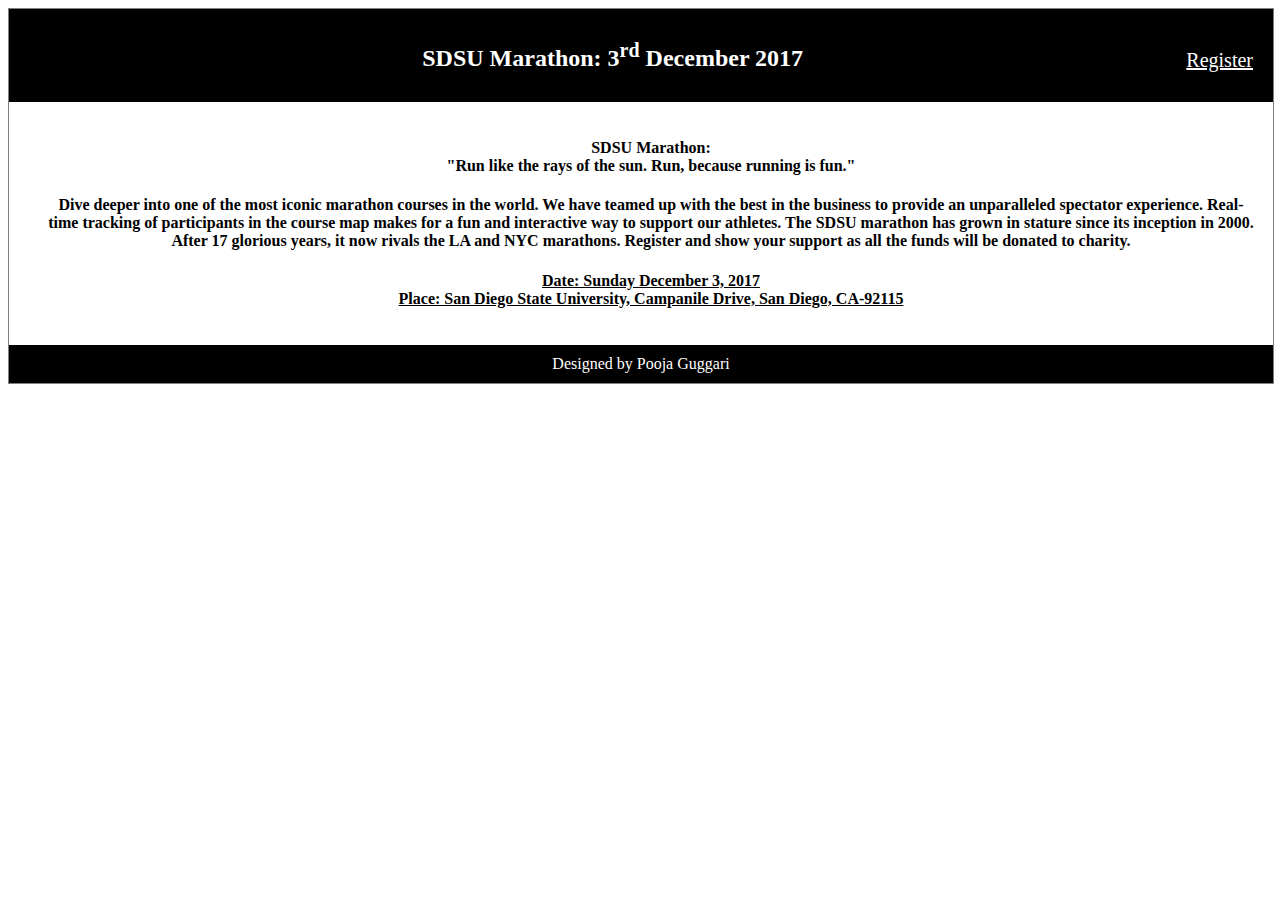
<file: index.html>
<!DOCTYPE html>
<html>
<!-- Guggari, Pooja Maheshwar. 
	 Class Account# jadrn017 
	 Fall 2017
-->
<head>
    <meta charset="utf-8">
    <title>Welcome to SDSU marathon</title>
    <link rel="stylesheet" href="tcss.css" />
	<link rel="shortcut icon" href="logo3.ico" />
	<script src="http://jadran.sdsu.edu/jquery/jquery.js"></script>
    <script src="myjsfile1.js"></script>
</head>
<body>

<div class="container">
<span id="signup"><a href="Form.html">Register</a></span>
<header>
   <h2>&nbsp;&nbsp;&nbsp;&nbsp;&nbsp;SDSU Marathon: 3<sup>rd</sup> December 2017 </h2>
</header>

<!-- Concept of automatic slideshow from W3Schools -->
<div class="slider" >
  <img class="mySlides" src="image5.jpg" >
  <img class="mySlides" src="image10.jpg" >
  <img class="mySlides" src="image4.jpg" >
  <img class="mySlides" src="image13.jpg" >
  <img class="mySlides" src="image9.jpg" >
</div>



<article>
<h4>SDSU Marathon: <br/>"Run like the rays of the sun. Run, because
running is fun."</h4>
  <h4>Dive deeper into one of the most iconic marathon courses in the world.
We have teamed up with the best in the business to provide an
unparalleled spectator experience. Real-time tracking of participants
in the course map makes for a fun and interactive way to support our
athletes. The SDSU marathon has grown in stature since its inception
in 2000. After 17 glorious years, it now rivals the LA and NYC
marathons. Register and show your support as all the funds will be
donated to charity. </h4>
  
<h4 id="ch_property">Date: Sunday December 3, 2017<br/>Place: San Diego State University, Campanile Drive, San Diego, CA-92115</h4>
</article>

<footer>Designed by Pooja Guggari</footer>

</div>
</body>
</html>
</file>
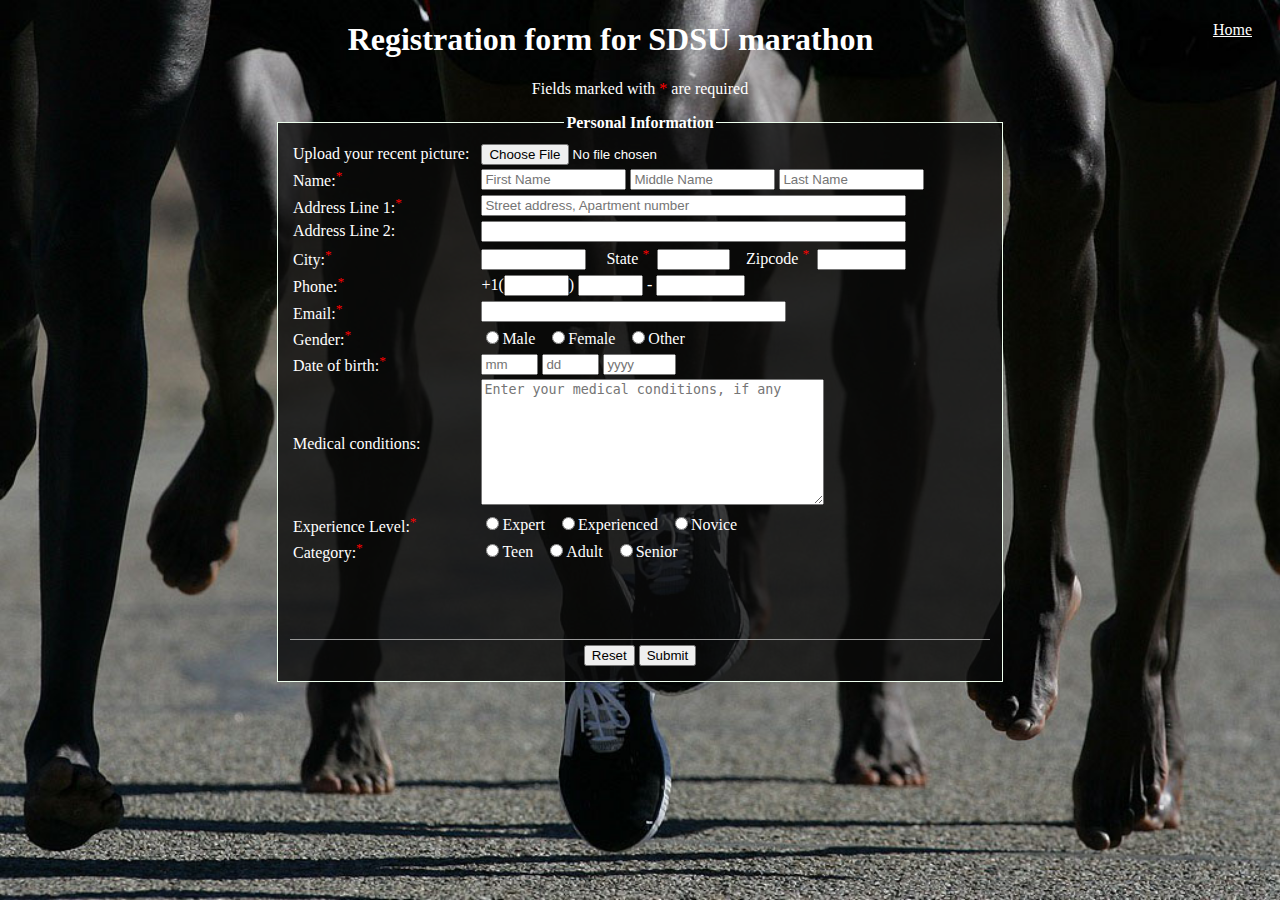
<file: Form.html>
<!DOCTYPE html>
<html>
<!-- Guggari, Pooja Maheshwar. 
	 Class Account# jadrn017 
	 Fall 2017
-->
<head>
    <meta charset="utf-8">
    <title>Registration Form</title>
    <link rel="stylesheet" href="mycssfile.css" />
	<link rel="shortcut icon" href="logo3.ico" />
	<script src="http://jadran.sdsu.edu/jquery/jquery.js"></script>
	<script type="text/javascript" src="ajax_get_lib.js"></script>
    <script type="text/javascript" src="myjsfile.js"></script>
</head>
<body>
    <div>
		<span id="home"><a href="index.html">Home</a></span><h1>Registration form for SDSU marathon</h1>
		<div id="caution">Fields marked with <span id="text_red">*</span> are required </div>
		<p> </p>
		<fieldset>
			<legend>Personal Information</legend>
			<form name="participant" method="post" enctype="multipart/form-data" action="process_request.php">
				<table>
					<tr>
						<td colspan="2"><label for="photograph"> Upload your recent picture: &nbsp;</label></td>
						<td colspan="2" id="inline"><input type="file" name="photograph" id="photograph" accept="image/*" /></td>
					</tr>
					<tr>		
						<td colspan="2"><label>Name:<sup>*</sup>&nbsp;</label></td>
						<td><input type="text" name="fname" placeholder="First Name" size="15"/>
						<input type="text" name="mname" placeholder="Middle Name" size="15"/>
						<input type="text" name="lname" placeholder="Last Name" size="15"/>
						</td>
					</tr>
					<tr>		
						<td colspan="2"><label for="address1">Address Line 1:<sup>*</sup>&nbsp;</label></td>
						<td colspan="5"><input type="text" name="address1" size="50" placeholder="Street address, Apartment number"/></td>
					</tr> 
					<tr>		
						<td colspan="2"><label for="address2">Address Line 2:&nbsp;</label></td>
						<td colspan="5"><input type="text" name="address2" size="50" /></td>
					</tr> 
					<tr>
						<td colspan="2"><label>City:<sup>*</sup> &nbsp;</label></td>
						<td><input type="text" size="10" name="city"/>
							&nbsp;&nbsp;&nbsp;&nbsp;State <sup>*</sup> &nbsp;<input type="text" size="6" name="state" />
							&nbsp;&nbsp;&nbsp;Zipcode <sup>*</sup> &nbsp;<input type="text" size="8" maxlength="5" name="zip" />  
						</td>
					</tr>					
					<tr>
						<td colspan="2"><label>Phone:<sup>*</sup> &nbsp;</label></td>
						<td colspan="5">
							+1(<input type="text" name="area_phone" size="5" maxlength="3" />)
							<input type="text" name="prefix_phone" size="5" maxlength="3" /> -
							<input type="text" name="phone" size="8" maxlength="4" />
						</td>
					</tr>
					<tr>
						<td colspan="2"><label for="email">Email:<sup>*</sup> &nbsp;</label></td>
						<td colspan="5"><input type="text" name="email" size="35" /></td>
					</tr>
					<tr>
						<td colspan="2"><label>Gender:<sup>*</sup> &nbsp;</label></td>
						<td><input type="radio" name="gender" value="male"/>Male &nbsp;
							<input type="radio" name="gender" value="female"/>Female &nbsp;
							<input type="radio" name="gender" value="other">Other
						</td>
					</tr>
					<tr>
						<td colspan="2"><label>Date of birth:<sup>*</sup> &nbsp;</label></td>
						<td><input type="text" size="4" maxlength="2" name="month" placeholder="mm" />
							<input type="text" size="4" maxlength="2" name="day" placeholder="dd" />
							<input type="text" size="6" maxlength="4" name="year" placeholder="yyyy" />  
						</td>
					</tr>
					<tr>
						<td colspan="2"><label>Medical conditions:&nbsp;</label></td>
						<td><textarea cols="40" rows="8" name="text_area" placeholder="Enter your medical conditions, if any"></textarea>
						</td>
					</tr>
					<tr>
						<td colspan="2"><label>Experience Level:<sup>*</sup> &nbsp;</label></td>
						<td>
							<input type="radio" name="experience" value="expert"/>Expert &nbsp;
							<input type="radio" name="experience" value="experienced"/>Experienced &nbsp;
							<input type="radio" name="experience" value="novice">Novice
						</td>
					</tr>
					<tr>
						<td colspan="2"><label>Category:<sup>*</sup> &nbsp;</label></td>
						<td><input type="radio" name="category" value="teen"/>Teen &nbsp;
							<input type="radio" name="category" value="adult"/>Adult &nbsp;
							<input type="radio" name="category" value="senior">Senior
						</td>
					</tr>
				</table>
				<div id = "pic"> </div>
				<div> <h3 id="status">&nbsp;</h3> </div>
				<div class="buttons">
					<input type="reset" />
					<input type="submit" value="Submit" id="submit_button"/>
				</div>        
			</form>   
		</fieldset> 
		
    </div>
</body>
</html>
</file>
<file: tcss.css>
/*   Guggari, Pooja Maheshwar. 
	 Class Account# jadrn017 
	 Fall 2017
*/

div.container {
    width: 100%;
    border: 1px solid gray;
	text-align: center;
}

header, footer {
    padding-top: 10px;
	padding-bottom: 10px;
    color: white;
    background-color: black;
    clear: left;
    text-align: center;
}

#ch_property {
	font-style: bold;
	text-decoration: underline;
}

.mySlides {
	display:none;
	width:100%;
	height: auto;
	text-align: center;
	}

#signup {
	padding-top: 40px;
	float: right;
}

a {
	padding-right: 20px;
	font-size: 20px;
	color: white;
}
	
.slider {
	text-align: center;
	
	max-width: 100%;
	
}

article {
    margin-left: 20px;
    padding: 1em;
    overflow: hidden;
}
</file>
<file: mycssfile.css>
/*   Guggari, Pooja Maheshwar. 
	 Class Account# jadrn017 
	 Fall 2017
*/
body { 
    background-color: #FFF;
	background-image: url("formimage.jpg");
	background-repeat: no-repeat;
	background-size: cover;
	color: white;
    }
h1, h2, h3 { 
    text-align: center;
    }    

	
fieldset#Login {
	width: 300px;
	border: 1px solid #EEFFEE;
    margin: 0 auto 0 auto;
	background-color:rgba(10,10,10,.8);
	color: white;
	padding-top: 2px;
	text-align: center;
}

p {
	text-align: center;
}
	
footer {
	margin:1px;
    color: white;
    background-color: black;
    clear: left;
    text-align: center;
}
	
fieldset, #confirmation {
    width: 700px;
	border: 1px solid #EEFFEE;
    margin: 0 auto 0 auto;
	background-color:rgba(10,10,10,.8);
	color: white;
	padding-top: 10px;
	
    }
	
fieldset#space {
	width: 575px;
	border: 1px solid #EEFFEE;
    margin: 0 auto 0 auto;
	background-color:rgba(10,10,10,.8);
	color: white;
	padding-top: 10px;
}

fieldset#space table tr th {
	padding-right: 60px;
}

#home {
	float: right;
	padding-right: 20px;
}

a {
	color: white;
}
	
ul {
	list-style-type: none;
}
	
legend {
	text-align: center;
	font-weight: bold;
	color: white;
}
    
.buttons {
    text-align: center;
    padding: 25px 0 5px 0;
    }   

#inline {
	display:inline;
	}

.inner-wrap {
	padding: 30px;
    background: #F8F8F8;
    border-radius: 6px;
    margin-bottom: 15px;
}
	
	
.buttons {
    text-align: center;
    border-top: 1px solid #999;
    padding-top: 5px;
    }  

#caution {
	text-align:center;
}

#text_red {
	color:red;
}
 
#pic {
	margin: 0px;
	padding: 0px;
}
 
#status, #mess {
    height: 50px;
    color: red;
    font-family: sans-serif;
    font-style: bold;
    padding-left: 50px;
    padding-top: 5px;
    padding-bottom: 0;
    margin-bottom: 0;
    }  
sup {
	color: red;
}	
.error {
    border:  1px solid red;   
    background-color: #FEE;  
    }
</file>
